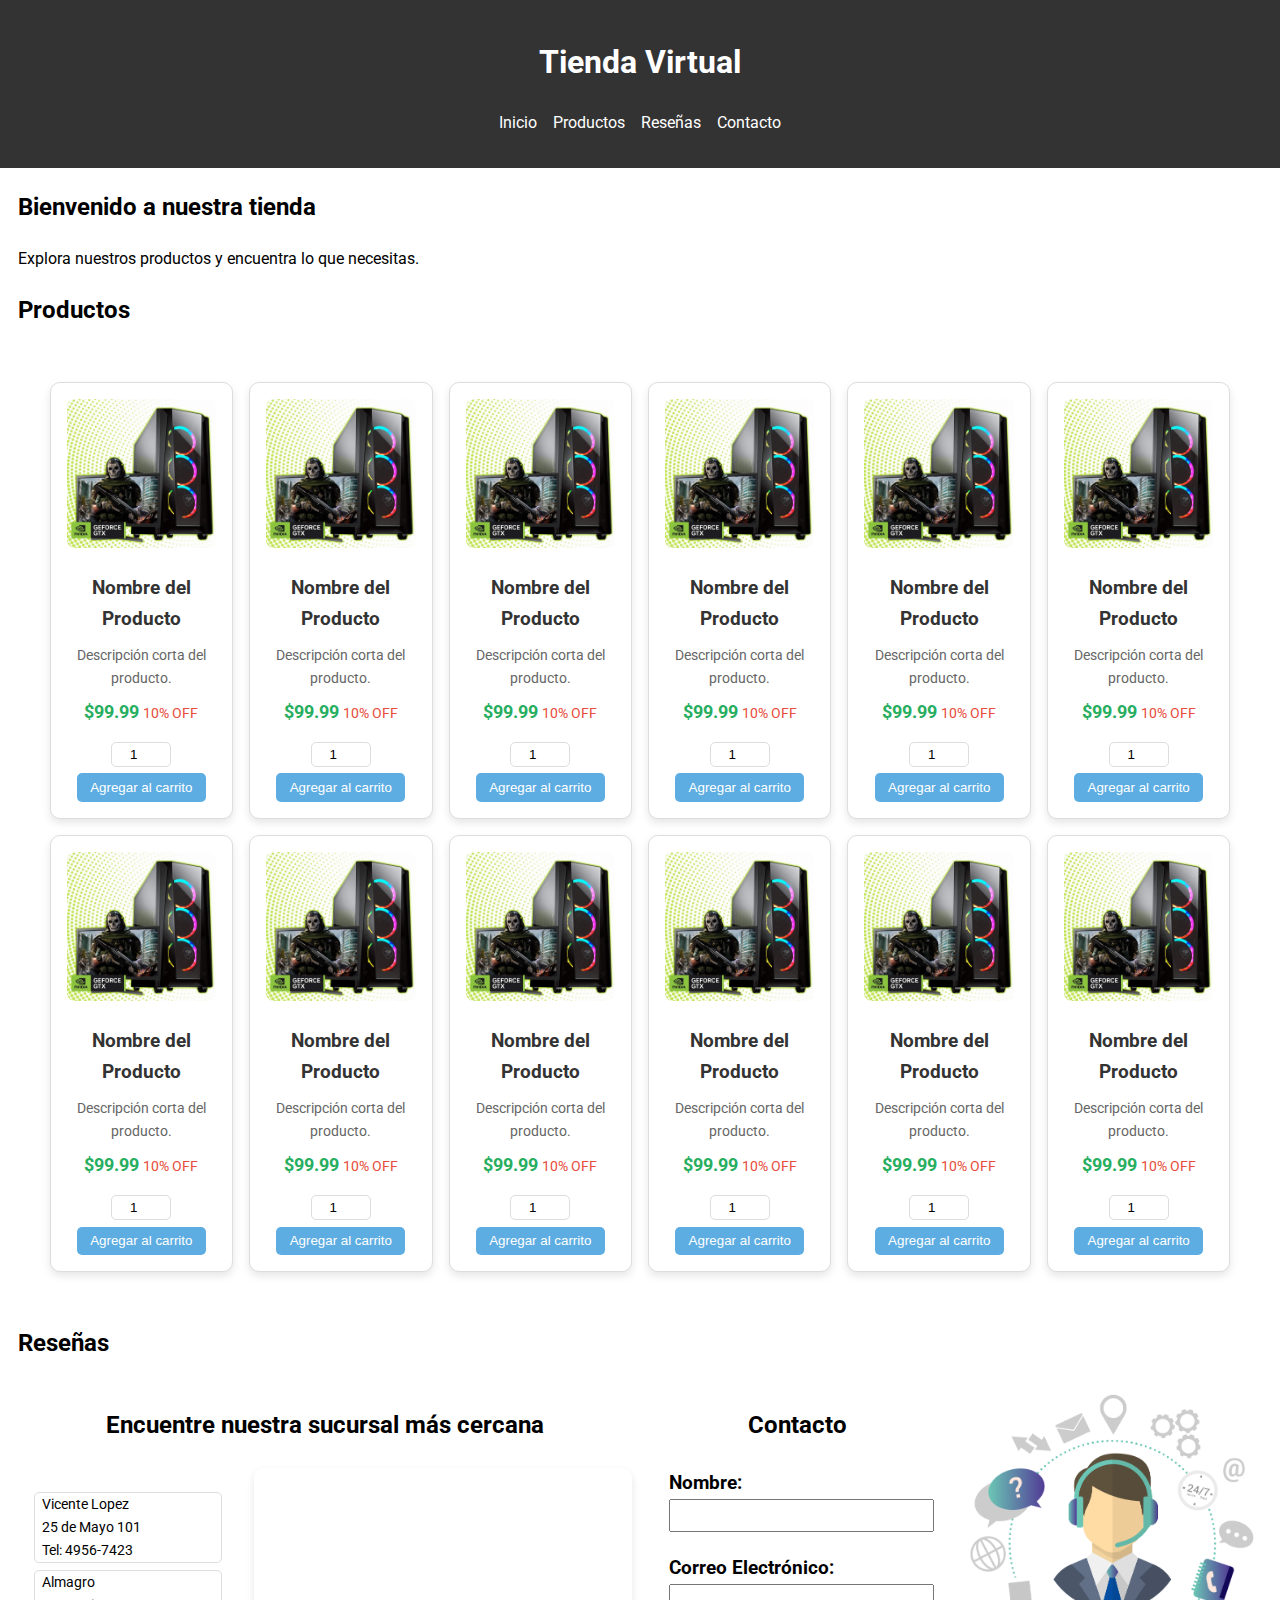
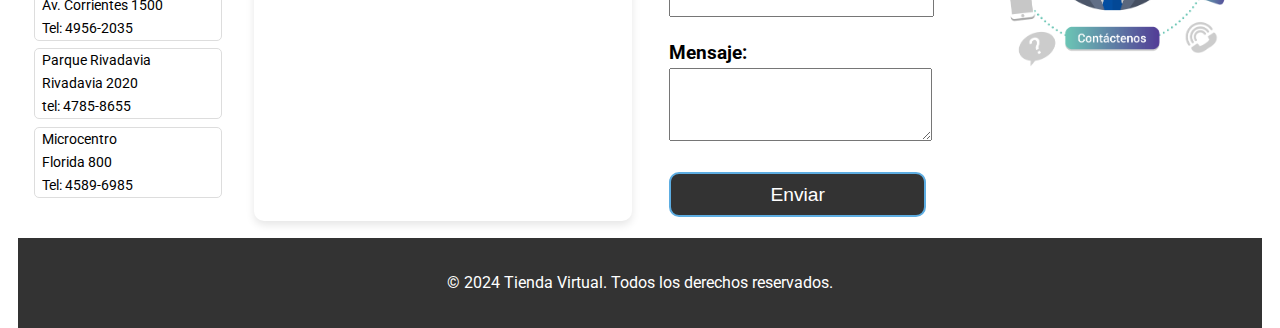
<file: index.html>
<!DOCTYPE html>
<html lang="es">
<head>
    <meta charset="UTF-8">
    <meta name="viewport" content="width=device-width, initial-scale=1.0">
    <title>E-commerce Básico</title>
    <link rel="stylesheet" href="https://cdnjs.cloudflare.com/ajax/libs/font-awesome/6.7.1/css/all.min.css" integrity="sha512-5Hs3dF2AEPkpNAR7UiOHba+lRSJNeM2ECkwxUIxC1Q/FLycGTbNapWXB4tP889k5T5Ju8fs4b1P5z/iB4nMfSQ==" crossorigin="anonymous" referrerpolicy="no-referrer" />
    <link rel="stylesheet" href="./css/style.css">
    <link href="https://fonts.googleapis.com/css2?family=Roboto:wght@400;700&display=swap" rel="stylesheet">
</head>
<body>
    <header>
        <h1>Tienda Virtual</h1>
        <nav>
            <ul>
                <li><a href="#inicio">Inicio</a></li>
                <li><a href="#productos">Productos</a></li>
                <li><a href="#reseñas">Reseñas</a></li>
                <li><a href="#contacto">Contacto</a></li>
            </ul>
        </nav>
    </header>
    <main>
        <section id="inicio">
            <h2>Bienvenido a nuestra tienda</h2>
            <p>Explora nuestros productos y encuentra lo que necesitas.</p>
        </section>
        <section>
            <h2>Productos</h2>
            <div class="producto">
                <!-- Inicio de un producto -->
                <div class="producto-item">
                    <img src="./img/pc_gamer.jpg" alt="Producto">
                    <h3>Nombre del Producto</h3>
                    <p>Descripción corta del producto.</p>
                    <div>
                        <span class="precio">$99.99</span>
                        <span class="descuento">10% OFF</span>
                    </div>
                    <form action="/agregar-carrito" method="POST">
                        <input type="number" name="cantidad" min="1" value="1">
                        <button type="submit">Agregar al carrito</button>
                    </form>
                </div>
                <!-- Fin del bloque producto -->

                <!-- Inicio de un producto -->
                <div class="producto-item">
                    <img src="./img/pc_gamer.jpg" alt="Producto">
                    <h3>Nombre del Producto</h3>
                    <p>Descripción corta del producto.</p>
                    <div>
                        <span class="precio">$99.99</span>
                        <span class="descuento">10% OFF</span>
                    </div>
                    <form action="/agregar-carrito" method="POST">
                        <input type="number" name="cantidad" min="1" value="1">
                        <button type="submit">Agregar al carrito</button>
                    </form>
                </div>
                <!-- Fin del bloque producto -->

                <!-- Inicio de un producto -->
                <div class="producto-item">
                    <img src="./img/pc_gamer.jpg" alt="Producto">
                    <h3>Nombre del Producto</h3>
                    <p>Descripción corta del producto.</p>
                    <div>
                        <span class="precio">$99.99</span>
                        <span class="descuento">10% OFF</span>
                    </div>
                    <form action="/agregar-carrito" method="POST">
                        <input type="number" name="cantidad" min="1" value="1">
                        <button type="submit">Agregar al carrito</button>
                    </form>
                </div>
                <!-- Fin del bloque producto -->

                
                <!-- Inicio de un producto -->
                <div class="producto-item">
                    <img src="./img/pc_gamer.jpg" alt="Producto">
                    <h3>Nombre del Producto</h3>
                    <p>Descripción corta del producto.</p>
                    <div>
                        <span class="precio">$99.99</span>
                        <span class="descuento">10% OFF</span>
                    </div>
                    <form action="/agregar-carrito" method="POST">
                        <input type="number" name="cantidad" min="1" value="1">
                        <button type="submit">Agregar al carrito</button>
                    </form>
                </div>
                <!-- Fin del bloque producto -->

                
                <!-- Inicio de un producto -->
                <div class="producto-item">
                    <img src="./img/pc_gamer.jpg" alt="Producto">
                    <h3>Nombre del Producto</h3>
                    <p>Descripción corta del producto.</p>
                    <div>
                        <span class="precio">$99.99</span>
                        <span class="descuento">10% OFF</span>
                    </div>
                    <form action="/agregar-carrito" method="POST">
                        <input type="number" name="cantidad" min="1" value="1">
                        <button type="submit">Agregar al carrito</button>
                    </form>
                </div>
                <!-- Fin del bloque producto -->

                
                <!-- Inicio de un producto -->
                <div class="producto-item">
                    <img src="./img/pc_gamer.jpg" alt="Producto">
                    <h3>Nombre del Producto</h3>
                    <p>Descripción corta del producto.</p>
                    <div>
                        <span class="precio">$99.99</span>
                        <span class="descuento">10% OFF</span>
                    </div>
                    <form action="/agregar-carrito" method="POST">
                        <input type="number" name="cantidad" min="1" value="1">
                        <button type="submit">Agregar al carrito</button>
                    </form>
                </div>
                <!-- Fin del bloque producto -->

                <!-- Inicio de un producto -->
                <div class="producto-item">
                    <img src="./img/pc_gamer.jpg" alt="Producto">
                    <h3>Nombre del Producto</h3>
                    <p>Descripción corta del producto.</p>
                    <div>
                        <span class="precio">$99.99</span>
                        <span class="descuento">10% OFF</span>
                    </div>
                    <form action="/agregar-carrito" method="POST">
                        <input type="number" name="cantidad" min="1" value="1">
                        <button type="submit">Agregar al carrito</button>
                    </form>
                </div>
                <!-- Fin del bloque producto -->

                <!-- Inicio de un producto -->
                <div class="producto-item">
                    <img src="./img/pc_gamer.jpg" alt="Producto">
                    <h3>Nombre del Producto</h3>
                    <p>Descripción corta del producto.</p>
                    <div>
                        <span class="precio">$99.99</span>
                        <span class="descuento">10% OFF</span>
                    </div>
                    <form action="/agregar-carrito" method="POST">
                        <input type="number" name="cantidad" min="1" value="1">
                        <button type="submit">Agregar al carrito</button>
                    </form>
                </div>
                <!-- Fin del bloque producto -->

                <!-- Inicio de un producto -->
                <div class="producto-item">
                    <img src="./img/pc_gamer.jpg" alt="Producto">
                    <h3>Nombre del Producto</h3>
                    <p>Descripción corta del producto.</p>
                    <div>
                        <span class="precio">$99.99</span>
                        <span class="descuento">10% OFF</span>
                    </div>
                    <form action="/agregar-carrito" method="POST">
                        <input type="number" name="cantidad" min="1" value="1">
                        <button type="submit">Agregar al carrito</button>
                    </form>
                </div>
                <!-- Fin del bloque producto -->

                
                <!-- Inicio de un producto -->
                <div class="producto-item">
                    <img src="./img/pc_gamer.jpg" alt="Producto">
                    <h3>Nombre del Producto</h3>
                    <p>Descripción corta del producto.</p>
                    <div>
                        <span class="precio">$99.99</span>
                        <span class="descuento">10% OFF</span>
                    </div>
                    <form action="/agregar-carrito" method="POST">
                        <input type="number" name="cantidad" min="1" value="1">
                        <button type="submit">Agregar al carrito</button>
                    </form>
                </div>
                <!-- Fin del bloque producto -->

                
                <!-- Inicio de un producto -->
                <div class="producto-item">
                    <img src="./img/pc_gamer.jpg" alt="Producto">
                    <h3>Nombre del Producto</h3>
                    <p>Descripción corta del producto.</p>
                    <div>
                        <span class="precio">$99.99</span>
                        <span class="descuento">10% OFF</span>
                    </div>
                    <form action="/agregar-carrito" method="POST">
                        <input type="number" name="cantidad" min="1" value="1">
                        <button type="submit">Agregar al carrito</button>
                    </form>
                </div>
                <!-- Fin del bloque producto -->

                
                <!-- Inicio de un producto -->
                <div class="producto-item">
                    <img src="./img/pc_gamer.jpg" alt="Producto">
                    <h3>Nombre del Producto</h3>
                    <p>Descripción corta del producto.</p>
                    <div>
                        <span class="precio">$99.99</span>
                        <span class="descuento">10% OFF</span>
                    </div>
                    <form action="/agregar-carrito" method="POST">
                        <input type="number" name="cantidad" min="1" value="1">
                        <button type="submit">Agregar al carrito</button>
                    </form>
                </div>
                <!-- Fin del bloque producto -->
                
            </div>
        </section>
        <section id="reseñas">
            <h2>Reseñas</h2>
            <div class="reseñas-grid">
                <!-- Grid de reseñas -->
            </div>
        </section>
        <section id="contacto">
            <div class="mapa">
                <h2>Encuentre nuestra sucursal más cercana</h2>
                <div class="mapa-container">
                    <!-- Listado de sucursales -->
                    <div class="sucursales">
                        <!-- <p>Vicenete Lopez:</p>
                        <p>Juan Bautista alberti 1965</p>
                        <p>Telefono: 4765 - 5423</p>
                        <hr>
                        <p>Vicenete Lopez:</p>
                        <p>Juan Bautista alberti 1965</p>
                        <p>Telefono: 4765 - 5423</p> -->
                        <ul>
                            <li class="item-sucursal" onclick="actualizarMapa('25 de Mayo 101, CABA')">
                                Vicente Lopez<br>25 de Mayo 101<br>Tel: 4956-7423</li>
                            <li class="item-sucursal" onclick="actualizarMapa('Av. Corrientes 1500, CABA')">
                                Almagro<br>Av. Corrientes 1500<br>Tel: 4956-2035</li>
                            <li class="item-sucursal" onclick="actualizarMapa('Rivadavia 2020, CABA')">
                                Parque Rivadavia<br>Rivadavia 2020<br>tel: 4785-8655</li>
                            <li class="item-sucursal" onclick="actualizarMapa('Florida 800, CABA')">
                                Microcentro<br>Florida 800<br>Tel: 4589-6985</li>
                        </ul>
                    </div>
                    <!-- Mapa dinámico -->
                    <div class="mapa-frame">
                        <iframe id="googleMap" 
                                src="https://www.google.com/maps?q=25%20de%20Mayo%20101,%20CABA&output=embed" 
                                width="100%" 
                                height="100%" 
                                style="border:0;" 
                                allowfullscreen="" 
                                loading="lazy">
                        </iframe>
                    </div>
                </div>
            </div>
            <div class="contacto-form">
                <div class="formulario">
                    <h2>Contacto</h2>
                    <form action="https://formspree.io/f/mwpkqqjj" method="POST">
                        <div class="formLabel">
                            <label for="nombre">Nombre:</label>
                            <input class="entrada-form" type="text" id="nombre" name="nombre" required>
                        </div>
                
                        <div class="formLabel">                                                                                                                 
                            <label for="correo">Correo Electrónico:</label>
                            <input class="entrada-form" type="email" id="correo" name="correo" required>
                        </div>
                        <div class="formLabel">
                            <label for="mensaje">Mensaje:</label>
                            <textarea class="entrada-form" id="mensaje" name="mensaje" required></textarea>
                        </div>
                        <div class="formLabel">
                            <button type="submit">Enviar</button>
                        </div>
                    </form>
                </div>
                <div class="imagen-formulario">
                    <img src="./img/contactenos.png" alt="Imagen de operador para contactar">
                </div>
            </div>
  
        </section>
    </main>
    <footer>
        <p>&copy; 2024 Tienda Virtual. Todos los derechos reservados.</p>
    </footer>
    <script src="./js/script.js"></script>
</body>
</html>
</file>
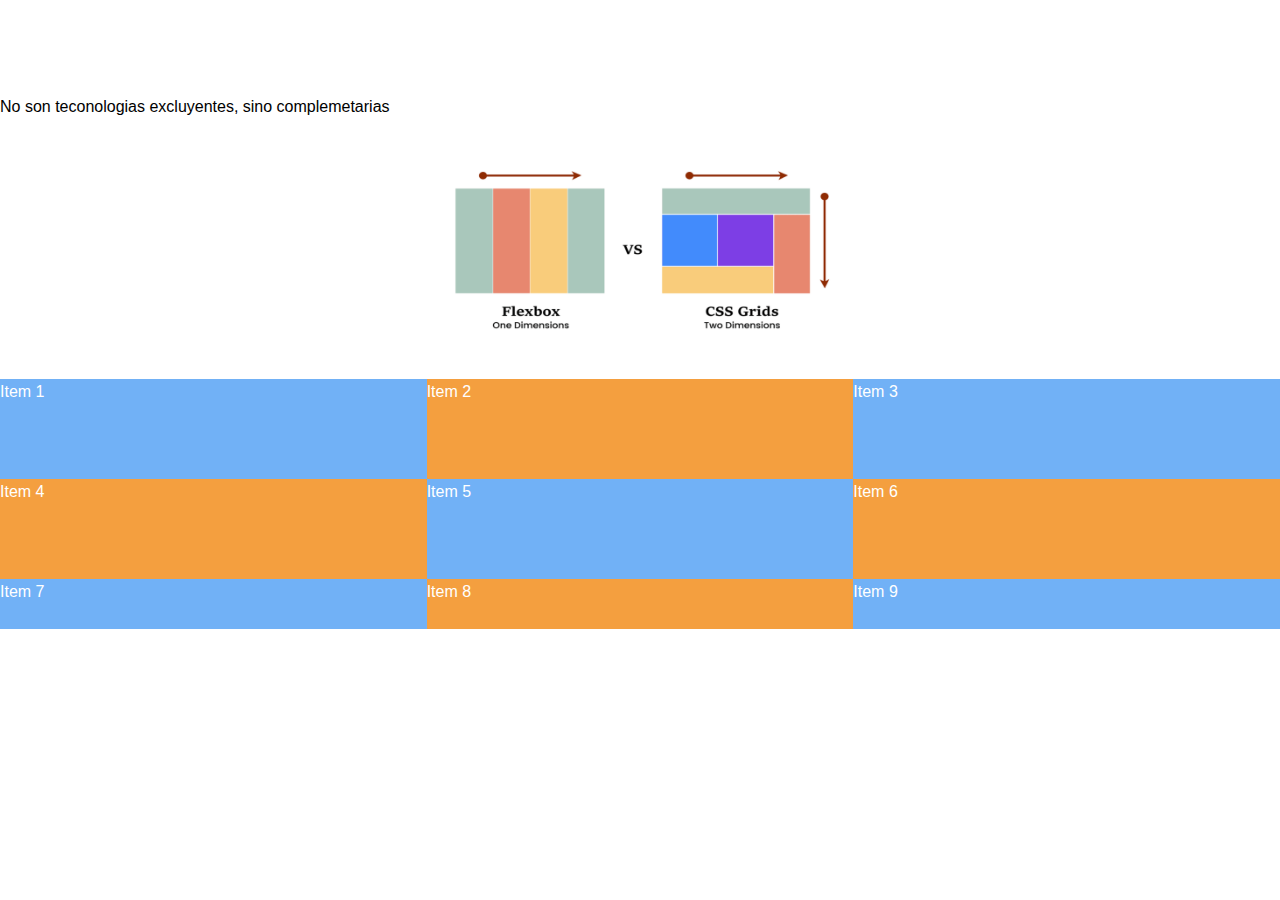
<file: grid.html>
<!DOCTYPE html>
<html lang="es">
<head>
    <meta charset="UTF-8">
    <meta name="viewport" content="width=device-width, initial-scale=1.0">
    <title>Document</title>
    <link rel="stylesheet" href="./css/style.css">
</head>
<body>
    <div class="container">
        <h1>Grid y Flexbox</h1>
        <p>No son teconologias excluyentes, sino complemetarias</p>
        <div class="div-image">
            <img src="./img/gridvsflexbox.png" alt="Diferencia entre flexbox y grid">
        </div>
        <section class="contenedor">
            <article class="item item-1">Item 1</article>
            <article class="item item-2">Item 2</article>
            <article class="item item-3">Item 3</article>
            <article class="item item-4">Item 4</article>
            <article class="item item-5">Item 5</article>
            <article class="item item-6">Item 6</article>
            <article class="item item-7">Item 7</article>
            <article class="item item-8">Item 8</article>
            <article class="item item-9">Item 9</article>
        </section>
    </div>
</body>
</html>
</file>
<file: css/style.css>
body {
    font-family: 'Roboto', sans-serif;
    margin: 0;
    padding: 0;
    line-height: 1.6;
    background-color: white;
}
main, footer{
    margin-left: 1.1em;
    margin-right: 1.1em;
}

/***************************
        Contenedor
***************************/
.container{
    max-width: 1600px;
    margin: 0 auto;
}

h1{
    text-align: center;
    color: white;
}
.div-image{
    text-align: center;
}

.div-image img{
    width: 35%;
    height: auto;
}


/***************************
        Cabecera
***************************/
header {
    background: #333;
    color: #fff;
    padding: 1em 0;
    text-align: center;
}
nav ul {
    list-style: none;
    display: flex;
    justify-content: center;
    gap: 1em;
    padding: 0;
}
nav ul li a {
    color: #fff;
    text-decoration: none;
}

/***************************
    Contenido Productos
***************************/
.producto {
    display: grid;
    /* 6 columnas  4 TABLET 2 MOBILE*/
    grid-template-columns: repeat(6, 1fr); 
    gap: 1em; /* Espaciado entre items */
    padding: 2em;
    /* Fondo claro VER DIFERENCIA CON SHADOW */
    /* background-color: #f4f4f4;  */
}

/* Estilo para cada item */
.producto-item {
    background-color: #fff;
    border: 1px solid #ddd;
    border-radius: 10px;
    padding: 1em;
    text-align: center;
    box-shadow: 0 4px 8px rgba(0, 0, 0, 0.1);
    transition: transform 0.3s ease, box-shadow 0.3s ease;
}

.producto-item:hover {
    transform: scale(1.05);
    box-shadow: 0 6px 12px rgba(0, 0, 0, 0.2);
}

/* Imagen del producto */
.producto-item img {
    max-width: 100%;
    border-radius: 8px;
    margin-bottom: 0.5em;
}

/* Título */
.producto-item h3 {
    font-size: 1.2em;
    margin: 0.5em 0;
    color: #333;
}

/* Descripción */
.producto-item p {
    font-size: 0.9em;
    color: #666;
    margin: 0.5em 0;
}

/* Precio y descuento */
.producto-item .precio {
    font-weight: bold;
    font-size: 1.1em;
    color: #27ae60; /* Verde para precio */
}

.producto-item .descuento {
    font-size: 0.9em;
    color: #e74c3c; /* Rojo para descuento */
}

/* Mini formulario */
.producto-item form {
    margin-top: 1em;
    display: flex;
    flex-direction: column;
    align-items: center;
}

.producto-item form input[type="number"] {
    width: 50px;
    padding: 0.3em;
    margin-bottom: 0.5em;
    border: 1px solid #ddd;
    border-radius: 5px;
    text-align: center;
}

.producto-item form button {
    background-color: #5dade2;
    color: white;
    border: none;
    padding: 0.5em 1em;
    border-radius: 5px;
    cursor: pointer;
    transition: background-color 0.3s ease;
}

.producto-item form button:hover {
    background-color: #3498db;
}

/***************************
    Contenido Reseñas
***************************/
#reseñas .reseñas-grid {
    display: grid;
    grid-template-columns: repeat(auto-fit, minmax(200px, 1fr));
    gap: 1em;
}

/***************************
    Seccion Contacto
***************************/
#contacto {
    display: grid;
    grid-template-columns: repeat(auto-fit, minmax(300px, 1fr));
    gap: 1em;
}

/*  div mapas de sucursales */
/* Contenedor del mapa */
.mapa-container {
    display: flex;
    gap: 1em;
    margin-top: 1em;
}

/* Listado de sucursales */
.sucursales {
    flex: 1;
    /* background-color: #f4f4f4; */
    padding: 1em;
    /* border-radius: 10px; */
    /* box-shadow: 0 4px 8px rgba(0, 0, 0, 0.1); */
}

.sucursales ul {
    list-style: none;
    padding: 0;
    margin: 0;
}

.sucursales li {
    margin: 0.5em 0;
    padding: 0 0.5em;
    background-color: #fff;
    border: 1px solid #ddd;
    border-radius: 5px;
    cursor: pointer;
    transition: background-color 0.3s ease;
    font-size: 0.9em;
}

.sucursales li:hover {
    background-color: #5dade2;
    color: white;
}

/* Mapa */
.mapa-frame {
    flex: 2;
    border-radius: 10px;
    overflow: hidden;
    box-shadow: 0 4px 8px rgba(0, 0, 0, 0.1);
}
/* .mapa-frame frame{
    height: 100%;
} */

/* div formulario */
#contacto h2{
    margin-bottom: 1em;
    margin-top: 1em;
    text-align: center;
}
.contacto-form{
    display: grid;
    grid-template-columns: repeat(auto-fit, minmax(100px, 1fr));
    gap: 1em;

}
.formLabel{
    font-weight: bold;
    font-size: 1.2em;
    text-align: left;
    margin: 1.1em;
}
.formLabel > button{
    width: 100%;
    background-color: #333;
    padding: 0.5em;
    color: white;
    border-radius: 10px;
    border: 2px solid #5dade2;
    font-size: 1em;
    transition: all 0.3s ease;
    cursor: pointer;
}

.entrada-form{
    width: 100%;
}
input.entrada-form{
    height: 2em;
}
textarea.entrada-form{
    height: 5em;
}

/* Estilo para hover */
.formLabel > button:hover {
    background-color: #5dade2;
    color: #333;
    border-color: white;
    transform: scale(1.05);
    box-shadow: 0 4px 15px rgba(244, 159, 63, 0.5);
}
.imagen-formulario img{
    width: 100%;
}

/***************************
        Pie de pagina
***************************/
footer {
    background: #333;
    color: #fff;
    text-align: center;
    padding: 1em 0;
}


/***************************
        Responsive
***************************/
@media (max-width: 768px) {
    nav ul {
        flex-direction: column;
    }
    #productos .productos-grid,
    #reseñas .reseñas-grid {
        grid-template-columns: 1fr;
    }
}

/***************************
        Prueba Grid
***************************/
/* .item{ width: 300px; height: 300px;} */
.item:nth-child(even) {
    background-color: #f49f3f;
}

.item:nth-child(odd) {
    background-color: #71b1f6;
}

section.contenedor{
    /* display: flex; */
    color: white;
    display: grid;  /*lo convierto en grilla. dispay: inline-grid*/
    /* grid-auto-flow: column; /*con esto pareceria felxbox*/
    /* grid-template-columns: 100px 200Px 340px; */
    grid-template-columns: repeat(3, 1fr);
    grid-template-rows: 100px 100px 50px;
    height: 56vh;
    /* background-color: palegoldenrod; */
}
</file>
